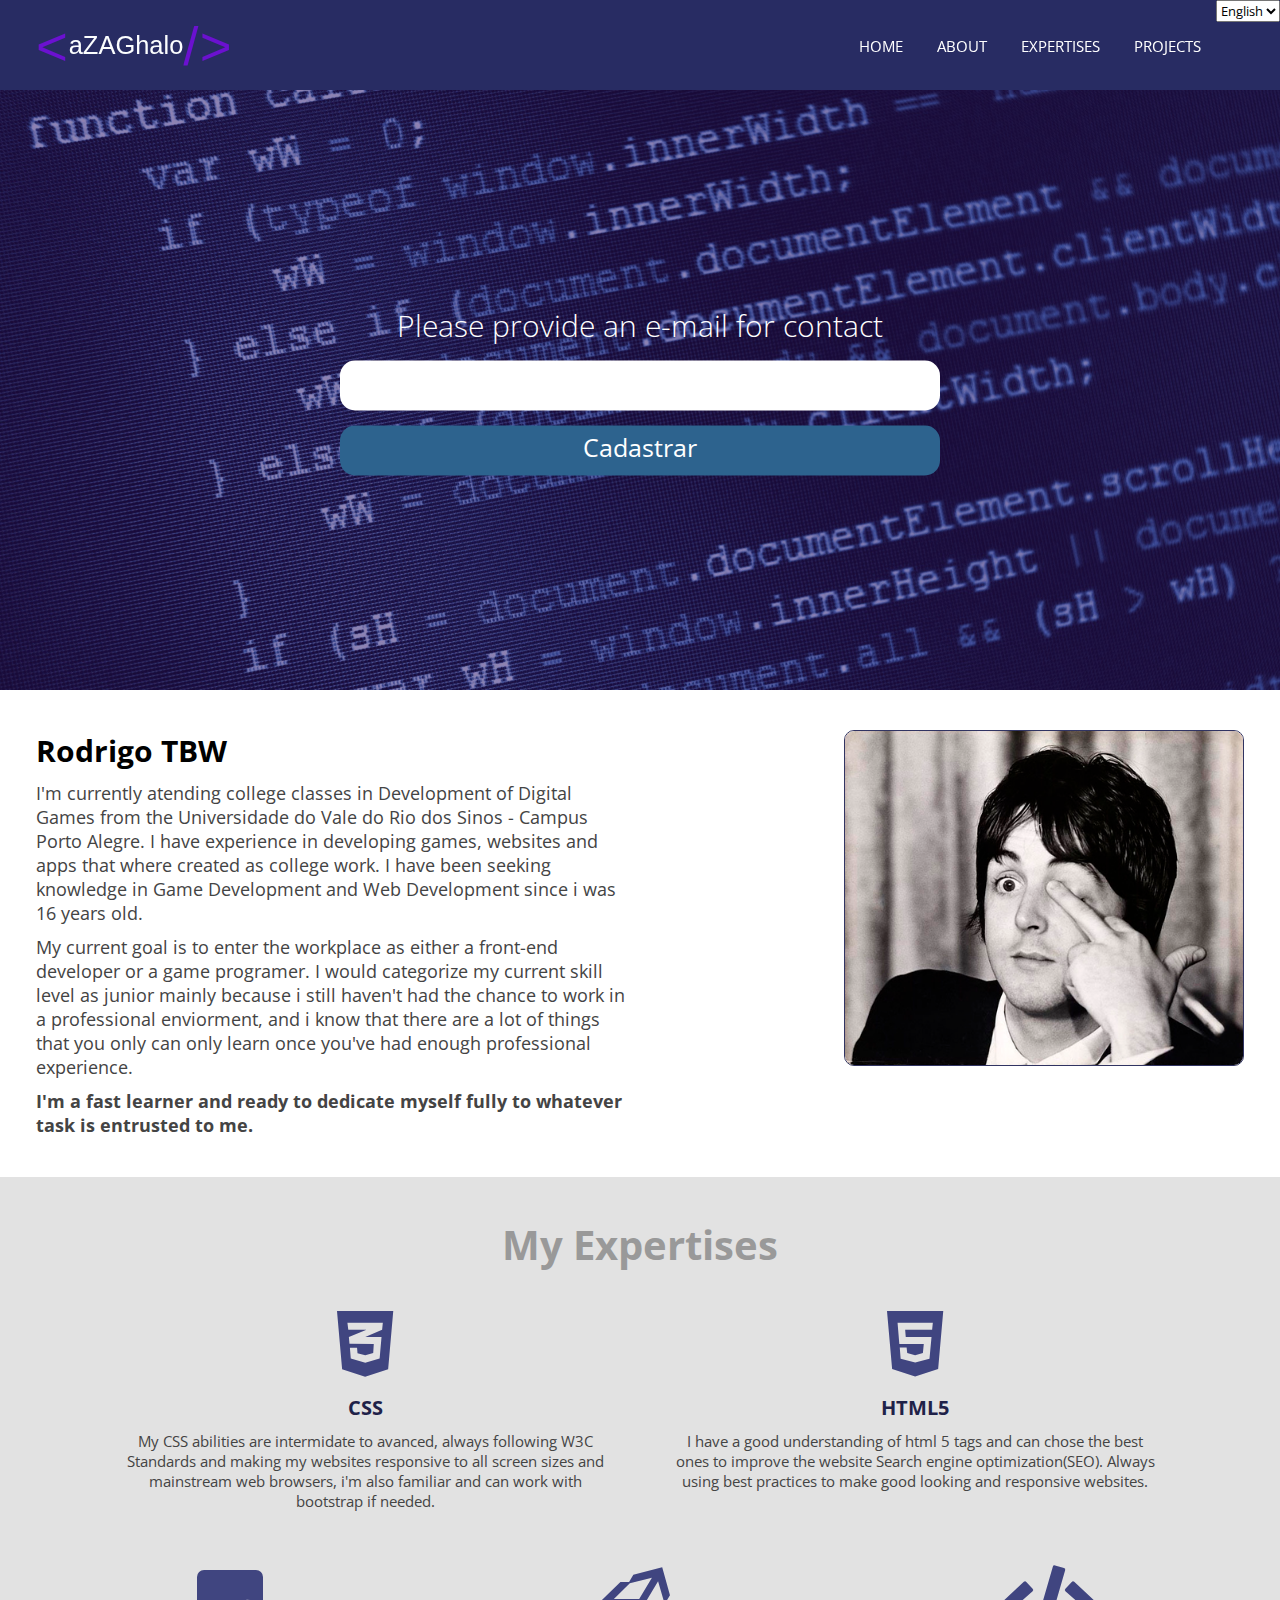
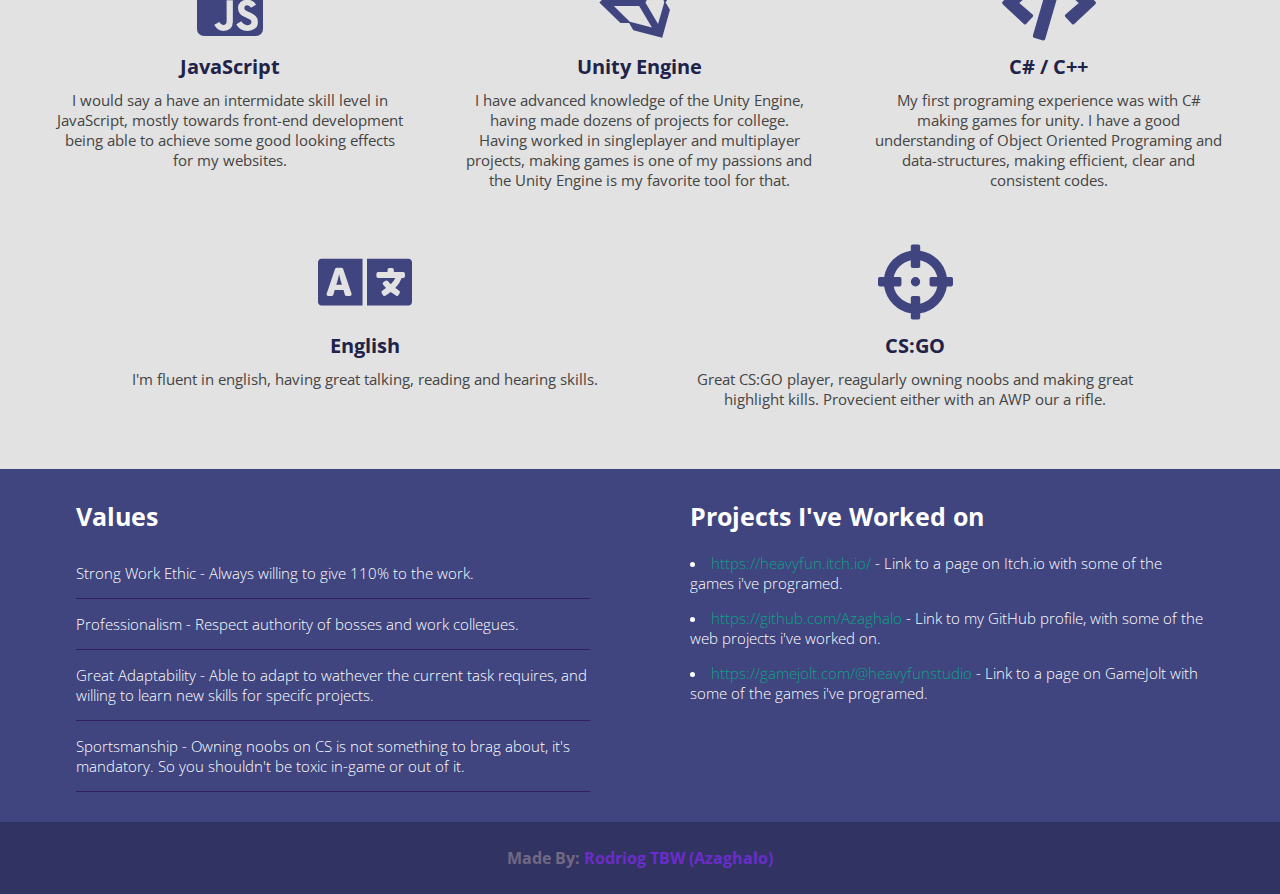
<file: index.html>
<!DOCTYPE html>
<html lang="en">

<head>
    <meta charset="UTF-8">
    <meta http-equiv="X-UA-Compatible" content="IE=edge">
    <meta name="viewport" content="width=device-width, initial-scale=1.0">
    <link rel="stylesheet" href="css/style.css">
    <link href="css/all.min.css" rel="stylesheet">
    <link href="https://fonts.googleapis.com/css2?family=Open+Sans:wght@300;700&display=swap" rel="stylesheet">
    <title>Rodrigo TBW - Resume</title>
</head>

<body>

    <header class="header-stick">

        <select id="lang-switch">
            <option value="en" selected>English</option>
            <option value="br">PT-BR</option>
        </select>

        <div class="center-1280">
            <a href="https://github.com/Azaghalo" target="_blank"><img class="logo" src="images/logo.svg" alt="Developer's logo"></a>

            <nav class="desktop right">

                <ul>
                    <!--ENG-->
                    <li language='en'><a href="#Home" class="menu">Home</a></li>
                    <li language='en'><a href="#About" class="menu">About</a></li>
                    <li language='en'><a href="#Expertises" class="menu">Expertises</a></li>
                    <li language='en'><a href="#Projects" class="menu">Projects</a></li>
                    <!--PT-BR-->
                    <li language='br'><a href="#Home" class="menu">Inicio</a></li>
                    <li language='br'><a href="#About" class="menu">Sobre</a></li>
                    <li language='br'><a href="#Expertises" class="menu">Habilidades</a></li>
                    <li language='br'><a href="#Projects" class="menu">Projetos</a></li>
                </ul>

            </nav><!--Desktop nav -->

            <nav class="mobile right">
                <div class="menu-btn-mobile">
                    <i class="fas fa-bars"></i>
                </div>
                <ul>
                    <!--ENG-->
                    <li language='en'><a href="#Home" class="menu">Home</a></li>
                    <li language='en'><a href="#About" class="menu">About</a></li>
                    <li language='en'><a href="#Expertises" class="menu">Expertises</a></li>
                    <li language='en'><a href="#Projects" class="menu">Projects</a></li>
                    <!--PT-BR-->
                    <li language='br'><a href="#Home" class="menu">Inicio</a></li>
                    <li language='br'><a href="#About" class="menu">Sobre</a></li>
                    <li language='br'><a href="#Expertises" class="menu">Habilidades</a></li>
                    <li language='br'><a href="#Projects" class="menu">Projetos</a></li>
                </ul>

            </nav><!--Mobile nav -->
            <div class="clear"></div>

        </div>


    </header>

    <section id="Home" class="banner-container">

        <div style="background-image: url('images/bg-banner.jpg')" class="banner-img"></div>
        <div style="background-image: url('images/bg-banner2.png')" class="banner-img"></div>
        <div style="background-image: url('images/bg-banner3.jpg')" class="banner-img"></div>
        <div style="background-image: url('images/bg-banner4.jpg')" class="banner-img"></div>
        <div class="overlay"></div>
        <div class="center-1280">

            <form>

                <!--ENG-->
                <h2 language='en'>Please provide an e-mail for contact</h2>
                <!--PT-BR-->
                <h2 language='br'>Por favor informe um e-mail para contato</h2>
                <input type="email" name="email" required>
                <input type="submit" name="acao" value="Cadastrar">

            </form>

        </div>

    </section>

    <section id="About" class="about-author">
    
        <div class="center-1280">
    
            <div id="about" class="width-50 left">
    
                <h2>Rodrigo TBW</h2>
                
                <!--ENG-->
                <div language='en'>

                    <p>I'm currently atending college classes in Development of Digital Games from the Universidade do Vale do Rio dos Sinos
                        - Campus Porto Alegre. I have experience in developing games, websites and apps that where created as college work.
                        I have been seeking knowledge in Game Development and Web Development since i was 16 years old.</p>
                    
                    <p>My current goal is to enter the workplace as either a front-end developer or a game programer. I would categorize my
                        current skill level as junior mainly because i still haven't had the chance to work in a professional enviorment,
                        and i know that there are a lot of things that you only can only learn once you've had enough professional
                        experience.</p>
                    
                    <p><b>I'm a fast learner and ready to dedicate myself fully to whatever task is entrusted to me.</b></p>

                </div>

                <!--PT-BR-->
                <div language='br'>
                
                    <p>Atualmente estou cursando faculdade de Desenvolvimento de Jogos Digitais na Universidade do Vale do Rio dos
                    Sinos - Campus Porto Alegre. Tenho experiência no desenvolvimento de jogos, sites e aplicativos que foram criados como trabalhos para faculdade.
                    Busco conhecimentos em Desenvolvimento de Jogos e Desenvolvimento Web desde os 16 anos.
                    </p>
                
                    <p>Meu objetivo atual é entrar no mercado de trabalho como desenvolvedor front-end ou como programador de jogos. Eu categorizaria meu nível atual de habilidade como júnior, principalmente porque ainda não tive a chance de trabalhar em um profissional ambiente, e eu sei que há muitas coisas que você só pode consegue aprender depois de ter experiência profissional suficiente.
                    </p>
                
                    <p><b>Aprendo rapidamente e estou pronto para me dedicar totalmente a qualquer tarefa que me seja confiada.</b></p>
                
                </div>
    
            </div>

            <div class="width-50 left">
    
                <img class="author-img right" src="images/photo.png" alt="Developer's picture">
    
            </div>

            <div class="clear"></div>

        </div>
    </section>
    
    <section id="Expertises" class="expertise">
        
        <!--ENG-->
        <div language='en' class="center-1650">
    
            <h2 class="title">My Expertises</h2>

            <div class="expertise-2collumns">
    
                <div class="width-50 left box-expertise">
        
                    <h3><i class="fab fa-css3-alt"></i></h3>
                    <h4>CSS</h4>
                    <p>My CSS abilities are intermidate to avanced, always following W3C Standards and making my websites responsive to all screen sizes and mainstream web browsers, i'm also familiar and can work with bootstrap if needed.</p>
        
                </div>
                
                <div class="width-50 left box-expertise">
        
                    <h3><i class="fab fa-html5"></i></h3>
                    <h4>HTML5</h4>
                    <p>I have a good understanding of html 5 tags and can chose the best ones to improve the website Search engine optimization(SEO). Always using best practices to make good looking and responsive websites.</p>
        
                </div>

            </div>

            <div class="clear"></div>

            <div class="width-33 left box-expertise">
    
                <h3><i class="fab fa-js-square"></i></h3>
                <h4>JavaScript</h4>
                <p>I would say a have an intermidate skill level in JavaScript, mostly towards front-end development being able to achieve some good looking effects for my websites.</p>
    
            </div>

            <div class="width-33 left box-expertise">
            
                <h3><i class="fab fa-unity"></i></h3>
                <h4>Unity Engine</h4>
                <p>I have advanced knowledge of the Unity Engine, having made dozens of projects for college. Having worked in singleplayer and multiplayer projects, making games is one of my passions and the Unity Engine is my favorite tool for that.</p>
            
            </div>

            <div class="width-33 left box-expertise">
            
                <h3><i class="fas fa-code"></i></h3>
                <h4>C# / C++</h4>
                <p>My first programing experience was with C# making games for unity. I have a good understanding of Object Oriented Programing and data-structures, making efficient, clear and consistent codes.</p>
            
            </div>

            <div class="clear"></div>

            <div class="expertise-2collumns">

                <div class="width-50 left box-expertise">
                
                    <h3><i class="fas fa-language"></i></h3>
                    <h4>English</h4>
                    <p>I'm fluent in english, having great talking, reading and hearing skills.</p>
                
                </div>

                <div class="width-50 left box-expertise">
                
                    <h3><i class="fas fa-crosshairs"></i></h3>
                    <h4>CS:GO</h4>
                    <p>Great CS:GO player, reagularly owning noobs and making great highlight kills. Provecient either with an AWP our a rifle.</p>
                
                </div>

            </div>

            <div class="clear"></div>
        </div>

        <!--PT-BR-->
        <div language='br' class="center-1650">
        
            <h2 class="title">Minhas Habilidades</h2>
        
            <div class="expertise-2collumns">
        
                <div class="width-50 left box-expertise">
        
                    <h3><i class="fab fa-css3-alt"></i></h3>
                    <h4>CSS</h4>
                    <p>Minhas habilidades de CSS são intermediárias a avançadas, sempre se atentando aos padrões W3C e tornando meus sites
                        responsivos a todos os tamanhos de tela e navegadores da web convencionais, também estou familiarizado e posso
                        trabalhar
                        com bootstrap se necessário.
                    </p>
        
                </div>
        
                <div class="width-50 left box-expertise">
        
                    <h3><i class="fab fa-html5"></i></h3>
                    <h4>HTML5</h4>
                    <p>Tenho um bom conhecimento de tags html 5 e posso escolher as melhores para melhorar o Search engine optimization
                        (SEO) do site. Sempre usando das melhores práticas para fazer sites atraentes e responsivos.
                    </p>
        
                </div>
        
            </div>
        
            <div class="clear"></div>
        
            <div class="width-33 left box-expertise">
        
                <h3><i class="fab fa-js-square"></i></h3>
                <h4>JavaScript</h4>
                <p>Eu diria que tenho um nível intermediário de habilidade em JavaScript, principalmente para o desenvolvimento de
                front-end, sendo capaz de criar alguns efeitos interesantes para meus sites.</p>
        
            </div>
        
            <div class="width-33 left box-expertise">
        
                <h3><i class="fab fa-unity"></i></h3>
                <h4>Unity Engine</h4>
                <p>Tenho conhecimento avançado do Unity Engine, tendo feito dezenas de projetos para faculdade. Tendo trabalhado em
                projetos singleplayer e multiplayer, fazer jogos é uma das minhas paixões e o Unity Engine é minha ferramenta favorita
                para esta finalidade.</p>
        
            </div>
        
            <div class="width-33 left box-expertise">
        
                <h3><i class="fas fa-code"></i></h3>
                <h4>C# / C++</h4>
                <p>Minha primeira experiência de programação foi com C # criando jogos para a Unity. Tenho um bom entendimento de
                Programação Orientada a Objetos e estruturas de dados, criando códigos eficientes, claros e consistentes.</p>
        
            </div>
        
            <div class="clear"></div>
        
            <div class="expertise-2collumns">
        
                <div class="width-50 left box-expertise">
        
                    <h3><i class="fas fa-language"></i></h3>
                    <h4>English</h4>
                    <p>Sou fluente em inglês. Tenho ótimas habilidades de conversação, leitura e audição.</p>
        
                </div>
        
                <div class="width-50 left box-expertise">
        
                    <h3><i class="fas fa-crosshairs"></i></h3>
                    <h4>CS:GO</h4>
                    <p>Excelente jogador de CS: GO, capaz de ownar noobs e fazer grandes highlights. Posso jogar tanto com uma
                    AWP quanto com um rifle.</p>
        
                </div>
        
            </div>
        
            <div class="clear"></div>
        </div>

    </section>
    
    <section class="extras">
    
        <div class="center-1280">
    
            <div class="width-50 left values-container">

                <!--ENG-->
                <div language='en'>
    
                    <h2 class="title">Values</h2>
        
                    <div class="values-single">
                        <p class="value-description">Strong Work Ethic - Always willing to give 110% to the work.</p>
                    </div>
        
                    <div class="values-single">
                        <p class="value-description">Professionalism - Respect authority of bosses and work collegues.</p>
                    </div>
        
                    <div class="values-single">
                        <p class="value-description">Great Adaptability - Able to adapt to wathever the current task requires, and willing to learn new skills for specifc projects.</p>
                    </div>

                    <div class="values-single">
                        <p class="value-description">Sportsmanship - Owning noobs on CS is not something to brag about, it's mandatory. So you shouldn't be toxic in-game or out of it.</p>
                    </div>

                </div>

                <!--PT-BR-->
                <div language='br'>
                
                    <h2 class="title">Valores</h2>
                
                    <div class="values-single">
                        <p class="value-description">Forte Ética de Trabalho - Sempre disposto a dar 110% no trabalho.</p>
                    </div>
                
                    <div class="values-single">
                        <p class="value-description">Profissionalismo - Respeito a autoridade dos chefes e colegas de trabalho.</p>
                    </div>
                
                    <div class="values-single">
                        <p class="value-description">Adaptabilidade - Capaz de se adaptar a tudo o que a tarefa atual exige e disposto a aprender novas habilidades para
                        projetos específicos.</p>
                    </div>
                
                    <div class="values-single">
                        <p class="value-description">Esportividade - Ownar noobs no CS não é algo para se gabar, é algo esperado.
                        Portanto, você não deve ser tóxico dentro ou fora do jogo</p>
                    </div>
                
                </div>
    
            </div>
    
            <div class="width-50 left services-container">
    
                <h2 class="title">Projects I've Worked on</h2>
    
                <div id="Projects" class="services">
                
                    <!--ENG-->
                    <div language='en'>

                        <ul>
                            <li><a class="portifolio-link" href="https://heavyfun.itch.io/" target="_blank">https://heavyfun.itch.io/</a> - Link
                                to a page on Itch.io with some of the games i've programed.
                            </li>
                            <li><a class="portifolio-link" href="https://github.com/Azaghalo" target="_blank">https://github.com/Azaghalo</a> -
                                Link to my GitHub profile, with some of the web projects i've worked on.
                            </li>
                            <li><a class="portifolio-link" href="https://gamejolt.com/@heavyfunstudio" target="_blank">https://gamejolt.com/@heavyfunstudio</a> - Link to a page on GameJolt with some of the games i've programed.
                            </li>
                        </ul>

                    </div>

                    <!--PT-BR-->
                    <div language='br'>
                    
                        <ul>
                            <li><a class="portifolio-link" href="https://heavyfun.itch.io/" target="_blank">https://heavyfun.itch.io/</a> -
                                Link para uma pagina no Itch.io com jogos em que eu trabalhei como programador.
                            </li>
                            <li><a class="portifolio-link" href="https://github.com/Azaghalo" target="_blank">https://github.com/Azaghalo</a> -
                                Link to my GitHub profile, with some of the web projects i've worked on.
                            </li>
                            <li><a class="portifolio-link" href="https://gamejolt.com/@heavyfunstudio" target="_blank">https://gamejolt.com/@heavyfunstudio</a> - 
                                Link para uma pagina no Itch.io com jogos em que eu trabalhei como programador
                            </li>
                        </ul>
                    
                    </div>          
    
                </div><!--End of Projects DIV-->
    
            </div>
            <div class="clear"></div>
        </div>
    
    </section>

    <footer>
    
        <div class="center-1280">
    
            <p>Made By: <a href="https://github.com/Azaghalo" target="_blank">Rodriog TBW (Azaghalo)</a>
    
        </div>
    
    </footer>

    <script type="text/javascript" src="scripts/jquery.min.js"></script>
    <script type="text/javascript" src="scripts/script.js"></script>
    

</body>

</html>
</file>
<file: css/style.css>
*{
    margin: 0;
    padding: 0;
    box-sizing: border-box;
    font-family: "Open Sans";
}

body{
    margin-top: 90px;
}

img{
	width: 100%;
	max-width: 400px;
}

.center-1280, .center-1650{
    max-width: 1280px;
    padding: 0 2%;
    margin: 0 auto;
}

.center-1650{
    max-width: 1650px;
}

.width-33{
	width: 33.3%;
	padding: 0 10px;
}

.width-50{
	padding: 0 10px;
	width: 50%;
}

.left{
	float: left;
}

.right{
	float: right;
}

.clear{
	clear: both;
}

.header-stick{
    background-color: #20245df6;
    height: 90px;
    width: 100%;
    position: fixed;
    z-index: 99;
    top: 0;
}

.logo{
    width: 200px;
    margin: 23px 10px;
}

nav.desktop ul{
	position: relative;
	top: 35px;
	list-style-type: none;
}

nav.desktop li{
	font-size: 15px;
	padding: 0 15px;
	text-transform: uppercase;
	display: inline-block;
}

nav.desktop a{
	color: white;
	text-decoration: none;
}

.mobile{
	display: none;
}

#lang-switch{
    float: right;
}

section.banner-container{
	width: 100%;
	height: 600px;
	position: relative;
}

.banner-img{
	position: absolute;
	left: 0;
	top: 0;
	width: 100%;
	height: 100%;
	background-size: cover;
	background-position: center;
	z-index: 1;
}

.overlay{
	position: absolute;
	left: 0;
	top: 0;
	width: 100%;
	height: 100%;
	background-color: rgba(50, 20, 107, 0.5);
	z-index: 2;
}

section.banner-container form{
	width: 80%;
	max-width: 600px;
	position: absolute;
	z-index: 3;
	left: 50%;
	top: 50%;
	transform: translate(-50%,-50%);
	-ms-transform: translate(-50%,-50%);
}

section.banner-container form h2{
	color: white;
	font-weight: 200;
	font-size: 30px;
	text-align: center;
}

section.banner-container form input[type=email]{
	width: 100%;
	height: 50px;
	background: white;
	color: #333;
	font-size: 25px;
	border-radius: 15px;
	border: 0;
	margin-top: 15px;
	padding: 0 10px 5px 10px;
	outline: none;
}

section.banner-container form input[type=submit]{
	width: 100%;
	height: 50px;
	background: #2d638e;
	color: white;
	font-size: 25px;
	border-radius: 15px;
	margin-top: 15px;
	cursor: pointer;
	border: 0;
	padding-bottom: 8px;
}

section.about-author{
	padding: 40px 0;
}

section.about-author h2{
	font-size: 30px;
	font-weight: 700;
}

section.about-author p{
	font-size: 18px;
	color: #444;
	margin-top: 10px;
}

.author-img{
	border-radius: 10px;
	border: 1px solid #313462;
}

section.expertise{
	padding: 40px 0;
	background: #E2E2E2;
}

section.expertise h2.title{
	font-size: 40px;
	font-weight: 700;
	color: #999;
	text-align: center;
}

.expertise-2collumns{
    max-width: 1100px;
    margin: auto;
}

.box-expertise{
	text-align: center;
	padding: 0 30px;
	margin: 20px 0;
}

.box-expertise h3{
	color: #404580;
	font-size: 75px;
}

.box-expertise h4{
	color: #1f2249;
	font-size: 20px;
	margin-bottom: 5px;
}

.box-expertise p{
	color: #444;
	font-size: 15px;
	margin-top: 10px;
}

section.extras{
	padding: 30px 0;
	background: #404580;
}

.values-container, .services-container{
	padding: 0 50px;
}

section.extras .title{
	color: white;
	font-size: 25px;
	margin-bottom: 15px;
}

.values-single{
	padding: 15px 0;
	border-bottom: 0.5px solid #341f60;
}

.value-description{
	font-size: 15px;
	color: white;
	font-weight: 300;
}

.services ul{
	margin: 20px 0;
	list-style-position: inside;
}

.services li{
	margin-bottom: 15px;
	font-size: 15px;
	color: white;
	font-weight: 300;
}

.portifolio-link{
    color: rgb(9, 163, 130);
    text-decoration: none;
}

footer{
	background: #313462;
	padding: 25px 0;
}

footer p{
	text-align: center;
	color: #736884;
	font-size: 16px;
	font-weight: bold;
}

footer a{
    text-decoration: none;
    color: #6c2ccc;
}

@media screen and (max-width: 800px){
	.author-img{
		float: none !important;
		display: block;
		margin: 0 auto;
	}
	.width-50, .width-33{
		padding: 20px;
		width: 100%;
	}
	.box-expertise{
		padding: 20px 20px;
		margin: 0;
	}
}

@media screen and (max-width: 750px){
	nav.desktop{
		display: none;
	}
	nav.mobile{
		display: block;
	}
	nav.mobile ul{
		top: 90px;
		z-index: 3;
		display: none;
		position: absolute;
		width: 100%;
		left: 0;
		text-align: center;
	}
	nav.mobile li{
		font-size: 15px;
		font-weight: 300;
		width: 100%;
		display: block;
		background: #161e49;
		border-bottom: 0.5px #040f31 solid;
		font-size: 17px;
		padding: 5px 0;
	}
	nav.mobile li a{
		display: block;
		color: white;
		text-decoration: none;
		margin-bottom: 10px;
	}
	.menu-btn-mobile{
        margin: 25px 10px;
		font-size: 30px;
		cursor: pointer;
		color: white;
	}
}
</file>
